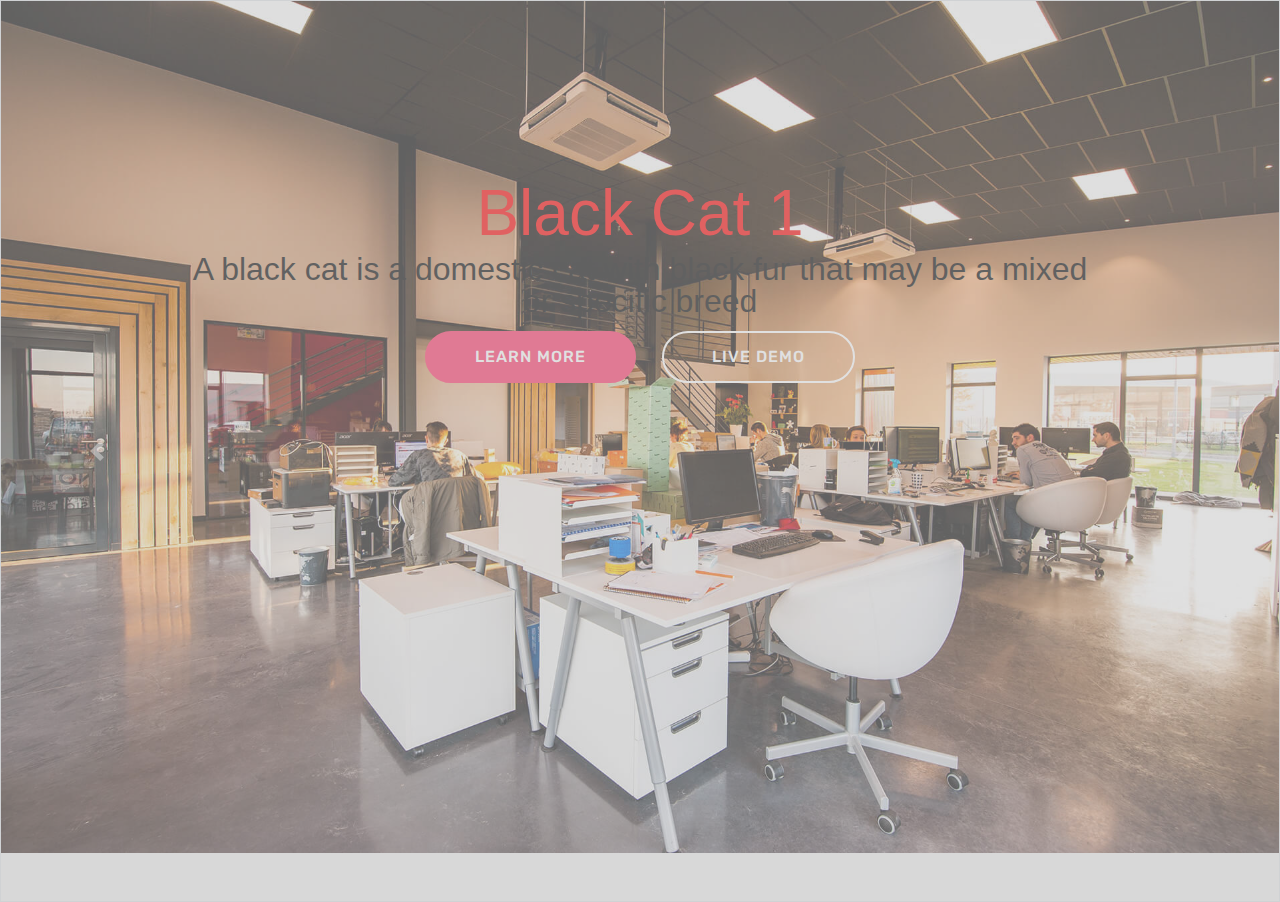
<file: index.html>
<!DOCTYPE html>
<html>
<head>
  <!-- Site made with Mobirise Website Builder v4.9.7, https://mobirise.com -->
  <meta charset="UTF-8">
  <meta http-equiv="X-UA-Compatible" content="IE=edge">
  <meta name="generator" content="Mobirise v4.9.7, mobirise.com">
  <meta name="viewport" content="width=device-width, initial-scale=1, minimum-scale=1">
  <link rel="shortcut icon" href="assets/images/logo4.png" type="image/x-icon">
  <meta name="description" content="">
  
  <title>Home</title>
  <link rel="stylesheet" href="assets/tether/tether.min.css">
  <link rel="stylesheet" href="assets/bootstrap/css/bootstrap.min.css">
  <link rel="stylesheet" href="assets/bootstrap/css/bootstrap-grid.min.css">
  <link rel="stylesheet" href="assets/bootstrap/css/bootstrap-reboot.min.css">
  <link rel="stylesheet" href="assets/theme/css/style.css">
  <link rel="stylesheet" href="assets/mobirise/css/mbr-additional.css" type="text/css">
  
  
  
</head>
<body>
  <section class="carousel slide cid-rq3uuxGra3" data-interval="false" id="counters1-0">

    
  
    <div class="mbr-overlay" style="opacity: 0.5; background-color: rgb(193, 193, 193);">
    </div>


 <div id="myCarousel" class="carousel carousel-fade slide border full-screen" data-ride="carousel">
   <div class="carousel-inner" style="height:100vh;">
      <div class="carousel-item active">
         <img class="d-block" src="assets/images/background1.jpg" alt="">
	    <!--Caption here -->
   <div class="carousel-caption d-none d-sm-block">
      <h1>Black Cat 1</h1>
      <h4>
      A black cat is a domestic cat with black fur that may be a mixed or specific breed
      </h4>
      <div class="mbr-section-btn">
	    <a class="btn btn-md btn-secondary display-4" href="#">LEARN MORE</a>
	    <a class="btn btn-md btn-white-outline display-4" href="#">LIVE DEMO</a>
      </div>
   </div>
      </div>
      <div class="carousel-item">
         <img class="d-block" src="assets/images/background2.jpg" alt="">
   <!--Caption here -->
   <div class="carousel-caption d-none d-sm-block">
      <h1>Black Cat 2</h1>
      <h4>
      A black cat is a domestic cat with black fur that may be a mixed or specific breed
      </h4>
      <div class="mbr-section-btn">
	    <a class="btn btn-md btn-secondary display-4" href="#">LEARN MORE</a>
	    <a class="btn btn-md btn-white-outline display-4" href="#">LIVE DEMO</a>
      </div>
   </div>
      </div>
      <div class="carousel-item">
         <img class="d-block" src="assets/images/background3.jpg" alt="">
   <!--Caption here -->
   <div class="carousel-caption d-none d-sm-block">
      <h1>Black Cat 3</h1>
      <h4>
      A black cat is a domestic cat with black fur that may be a mixed or specific breed
      </h4>
      <div class="mbr-section-btn">
	    <a class="btn btn-md btn-secondary display-4" href="#">LEARN MORE</a>
	    <a class="btn btn-md btn-white-outline display-4" href="#">LIVE DEMO</a>
      </div>
   </div>
      </div>
   </div>
   <!-- Controls -->
   <a class="carousel-control-prev" href="#myCarousel" role="button" data-slide="prev">
   <span class="carousel-control-prev-icon" aria-hidden="true"></span>
   <span class="sr-only">Previous</span>
   </a>
   <a class="carousel-control-next" href="#myCarousel" role="button" data-slide="next">
   <span class="carousel-control-next-icon" aria-hidden="true"></span>
   <span class="sr-only">Next</span>
   </a>
</div>
</section>


  <section class="engine"><a href="https://mobirise.info/s">free bootstrap theme</a></section><script src="assets/web/assets/jquery/jquery.min.js"></script>
  <script src="assets/popper/popper.min.js"></script>
  <script src="assets/tether/tether.min.js"></script>
  <script src="assets/bootstrap/js/bootstrap.min.js"></script>
  <script src="assets/smoothscroll/smooth-scroll.js"></script>
  <script src="assets/ytplayer/jquery.mb.ytplayer.min.js"></script>
  <script src="assets/vimeoplayer/jquery.mb.vimeo_player.js"></script>
  <script src="assets/bootstrapcarouselswipe/bootstrap-carousel-swipe.js"></script>
  <script src="assets/theme/js/script.js"></script>
  <script src="assets/slidervideo/script.js"></script>
  
  
</body>
</html>
</file>
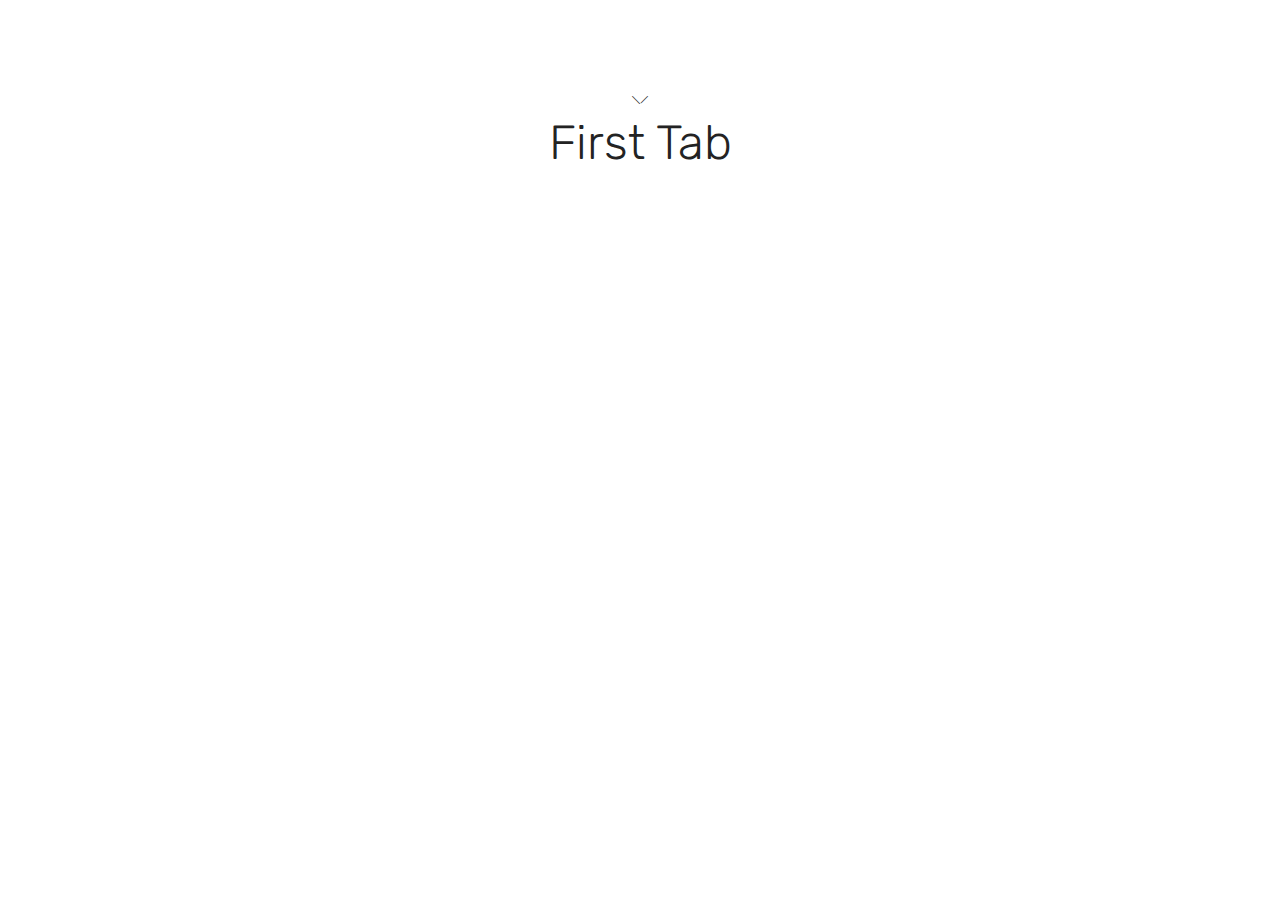
<file: page2.html>
<!DOCTYPE html>
<html>
<head>
  <!-- Site made with Mobirise Website Builder v4.9.7, https://mobirise.com -->
  <meta charset="UTF-8">
  <meta http-equiv="X-UA-Compatible" content="IE=edge">
  <meta name="generator" content="Mobirise v4.9.7, mobirise.com">
  <meta name="viewport" content="width=device-width, initial-scale=1, minimum-scale=1">
  <link rel="shortcut icon" href="assets/images/logo4.png" type="image/x-icon">
  <meta name="description" content="Web Page Generator Description">
  
  <title>test2blocks</title>
  <link rel="stylesheet" href="assets/web/assets/mobirise-icons/mobirise-icons.css">
  <link rel="stylesheet" href="assets/tether/tether.min.css">
  <link rel="stylesheet" href="assets/bootstrap/css/bootstrap.min.css">
  <link rel="stylesheet" href="assets/bootstrap/css/bootstrap-grid.min.css">
  <link rel="stylesheet" href="assets/bootstrap/css/bootstrap-reboot.min.css">
  <link rel="stylesheet" href="assets/theme/css/style.css">
  <link rel="stylesheet" href="assets/gallery/style.css">
  <link rel="stylesheet" href="assets/mobirise/css/mbr-additional.css" type="text/css">
  
  
  
</head>
<body>
  <section class="mbr-gallery mbr-slider-carousel cid-rrsgejxMMB" id="gallery4-o">
   
   <div id="tab1" class="section-head text-center space30">
      <span id="arrow1" class="sign mbr-iconfont mbri-arrow-down"></span>
      <h2 class="mbr-section-title pb-5 mbr-fonts-style display-2" style="cursor:pointer;">First Tab</h2>
   </div>
   <div id="item1" style="display: none;" class="container">
      <div><!-- Gallery --><div class="gallery-row"><div class="mbr-gallery-layout-default"><div><div class="row-first row justify-content-center m-0"><div class="mbr-gallery-item col-lg-4 col-md-4 col-sm-12 p-2" data-video-url="false"><div href="#lb-gallery4-o" data-slide-to="0" data-toggle="modal"><img src="assets/images/background1.jpg" alt="" title=""><span class="icon-focus"></span><span class="mbr-gallery-title mbr-fonts-style display-7">Type caption here</span></div></div><div class="mbr-gallery-item col-lg-4 col-md-4 col-sm-12 p-2" data-video-url="false"><div href="#lb-gallery4-o" data-slide-to="1" data-toggle="modal"><img src="assets/images/background2.jpg" alt="" title=""><span class="icon-focus"></span><span class="mbr-gallery-title mbr-fonts-style display-7">Type caption here</span></div></div><div class="mbr-gallery-item col-lg-4 col-md-4 col-sm-12 p-2" data-video-url="false"><div href="#lb-gallery4-o" data-slide-to="2" data-toggle="modal"><img src="assets/images/mbr-1920x1280-800x533.jpg" alt="" title=""><span class="icon-focus"></span><span class="mbr-gallery-title mbr-fonts-style display-7">Type caption here</span></div></div></div><div class="row-second row justify-content-center m-0"><div class="mbr-gallery-item col-lg-3 col-md-6 col-sm-12 p-2" data-video-url="false"><div href="#lb-gallery4-o" data-slide-to="3" data-toggle="modal"><img src="assets/images/background4.jpg" alt="" title=""><span class="icon-focus"></span><span class="mbr-gallery-title mbr-fonts-style display-7">Type caption here</span></div></div><div class="mbr-gallery-item col-lg-3 col-md-6 col-sm-12 p-2" data-video-url="false"><div href="#lb-gallery4-o" data-slide-to="4" data-toggle="modal"><img src="assets/images/background5.jpg" alt="" title=""><span class="icon-focus"></span><span class="mbr-gallery-title mbr-fonts-style display-7">Type caption here</span></div></div><div class="mbr-gallery-item col-lg-3 col-md-6 col-sm-12 p-2" data-video-url="false"><div href="#lb-gallery4-o" data-slide-to="5" data-toggle="modal"><img src="assets/images/background6.jpg" alt="" title=""><span class="icon-focus"></span><span class="mbr-gallery-title mbr-fonts-style display-7">Type caption here</span></div></div><div class="mbr-gallery-item col-lg-3 col-md-6 col-sm-12 p-2" data-video-url="false"><div href="#lb-gallery4-o" data-slide-to="6" data-toggle="modal"><img src="assets/images/background7.jpg" alt="" title=""><span class="icon-focus"></span><span class="mbr-gallery-title mbr-fonts-style display-7">Type caption here</span></div></div></div></div><div class="clearfix"></div></div></div><!-- Lightbox --><div data-app-prevent-settings="" class="mbr-slider modal fade carousel slide" tabindex="-1" data-keyboard="true" data-interval="false" id="lb-gallery4-o"><div class="modal-dialog"><div class="modal-content"><div class="modal-body"><div class="carousel-inner"><div class="carousel-item active"><img src="assets/images/background1.jpg" alt="" title=""></div><div class="carousel-item"><img src="assets/images/background2.jpg" alt="" title=""></div><div class="carousel-item"><img src="assets/images/mbr-1920x1280.jpg" alt="" title=""></div><div class="carousel-item"><img src="assets/images/background4.jpg" alt="" title=""></div><div class="carousel-item"><img src="assets/images/background5.jpg" alt="" title=""></div><div class="carousel-item"><img src="assets/images/background6.jpg" alt="" title=""></div><div class="carousel-item"><img src="assets/images/background7.jpg" alt="" title=""></div><div class="carousel-item"><img src="assets/images/background8.jpg" alt="" title=""></div></div><a class="carousel-control carousel-control-prev" role="button" data-slide="prev" href="#lb-gallery4-o"><span class="mbri-left mbr-iconfont" aria-hidden="true"></span><span class="sr-only">Previous</span></a><a class="carousel-control carousel-control-next" role="button" data-slide="next" href="#lb-gallery4-o"><span class="mbri-right mbr-iconfont" aria-hidden="true"></span><span class="sr-only">Next</span></a><a class="close" href="#" role="button" data-dismiss="modal"><span class="sr-only">Close</span></a></div></div></div></div></div>
   </div>
</section>


  <section class="engine"><a href="https://mobirise.info/n">simple web templates</a></section><script src="assets/web/assets/jquery/jquery.min.js"></script>
  <script src="assets/popper/popper.min.js"></script>
  <script src="assets/tether/tether.min.js"></script>
  <script src="assets/bootstrap/js/bootstrap.min.js"></script>
  <script src="assets/smoothscroll/smooth-scroll.js"></script>
  <script src="assets/bootstrapcarouselswipe/bootstrap-carousel-swipe.js"></script>
  <script src="assets/vimeoplayer/jquery.mb.vimeo_player.js"></script>
  <script src="assets/masonry/masonry.pkgd.min.js"></script>
  <script src="assets/imagesloaded/imagesloaded.pkgd.min.js"></script>
  <script src="assets/theme/js/script.js"></script>
  <script src="assets/gallery/player.min.js"></script>
  <script src="assets/gallery/script.js"></script>
  <script src="assets/slidervideo/script.js"></script>
  
  <script>
$( "#tab1" ).click(function() {
    $( "#item1" ).toggle();
    $( "#arrow1" ).toggle();
});
</script>
</body>
</html>
</file>
<file: assets/theme/css/style.css>
/*!
 * Mobirise v4 theme (https://mobirise.com/)
 * Copyright 2017 Mobirise
 */
section {
  background-color: #eeeeee; }

section,
.container,
.container-fluid {
  position: relative;
  word-wrap: break-word; }

a.mbr-iconfont:hover {
  text-decoration: none; }

.article .lead p, .article .lead ul, .article .lead ol, .article .lead pre, .article .lead blockquote {
  margin-bottom: 0; }

a {
  font-style: normal;
  font-weight: 400;
  cursor: pointer; }
  a, a:hover {
    text-decoration: none; }

figure {
  margin-bottom: 0; }

body {
  color: #232323; }

h1, h2, h3, h4, h5, h6,
.h1, .h2, .h3, .h4, .h5, .h6,
.display-1, .display-2, .display-3, .display-4 {
  line-height: 1;
  word-break: break-word;
  word-wrap: break-word; }

b, strong {
  font-weight: bold; }

blockquote {
  padding: 10px 0 10px 20px;
  position: relative;
  border-left: 2px solid;
  border-color: #ff3366; }

input:-webkit-autofill, input:-webkit-autofill:hover, input:-webkit-autofill:focus, input:-webkit-autofill:active {
  transition-delay: 9999s;
  transition-property: background-color, color; }

textarea[type="hidden"] {
  display: none; }

body {
  position: relative; }

section {
  background-position: 50% 50%;
  background-repeat: no-repeat;
  background-size: cover; }
  section .mbr-background-video,
  section .mbr-background-video-preview {
    position: absolute;
    bottom: 0;
    left: 0;
    right: 0;
    top: 0; }

.hidden {
  visibility: hidden; }

.mbr-z-index20 {
  z-index: 20; }

/*! Base colors */
.mbr-white {
  color: #ffffff; }

.mbr-black {
  color: #000000; }

.mbr-bg-white {
  background-color: #ffffff; }

.mbr-bg-black {
  background-color: #000000; }

/*! Text-aligns */
.align-left {
  text-align: left; }

.align-center {
  text-align: center; }

.align-right {
  text-align: right; }

@media (max-width: 767px) {
  .align-left, .align-center, .align-right, .mbr-section-btn, .mbr-section-title {
    text-align: center; } }
/*! Font-weight  */
.mbr-light {
  font-weight: 300; }

.mbr-regular {
  font-weight: 400; }

.mbr-semibold {
  font-weight: 500; }

.mbr-bold {
  font-weight: 700; }

/*! Media  */
.media-size-item {
  -webkit-flex: 1 1 auto;
  -moz-flex: 1 1 auto;
  -ms-flex: 1 1 auto;
  -o-flex: 1 1 auto;
  flex: 1 1 auto; }

.media-content {
  -webkit-flex-basis: 100%;
  flex-basis: 100%; }

.media-container-row {
  display: -ms-flexbox;
  display: -webkit-flex;
  display: flex;
  -webkit-flex-direction: row;
  -ms-flex-direction: row;
  flex-direction: row;
  -webkit-flex-wrap: wrap;
  -ms-flex-wrap: wrap;
  flex-wrap: wrap;
  -webkit-justify-content: center;
  -ms-flex-pack: center;
  justify-content: center;
  -webkit-align-content: center;
  -ms-flex-line-pack: center;
  align-content: center;
  -webkit-align-items: start;
  -ms-flex-align: start;
  align-items: start; }
  .media-container-row .media-size-item {
    width: 400px; }

.media-container-column {
  display: -ms-flexbox;
  display: -webkit-flex;
  display: flex;
  -webkit-flex-direction: column;
  -ms-flex-direction: column;
  flex-direction: column;
  -webkit-flex-wrap: wrap;
  -ms-flex-wrap: wrap;
  flex-wrap: wrap;
  -webkit-justify-content: center;
  -ms-flex-pack: center;
  justify-content: center;
  -webkit-align-content: center;
  -ms-flex-line-pack: center;
  align-content: center;
  -webkit-align-items: stretch;
  -ms-flex-align: stretch;
  align-items: stretch; }
  .media-container-column > * {
    width: 100%; }

@media (min-width: 992px) {
  .media-container-row {
    -webkit-flex-wrap: nowrap;
    -ms-flex-wrap: nowrap;
    flex-wrap: nowrap; } }
figure {
  overflow: hidden; }

figure[mbr-media-size] {
  transition: width 0.1s; }

.mbr-figure img, .mbr-figure iframe {
  display: block;
  width: 100%; }

.card {
  background-color: transparent;
  border: none; }

.card-img {
  text-align: center;
  flex-shrink: 0;
  -webkit-flex-shrink: 0; }

.media {
  max-width: 100%;
  margin: 0 auto; }

.mbr-figure {
  -ms-flex-item-align: center;
  -ms-grid-row-align: center;
  -webkit-align-self: center;
  align-self: center; }

.media-container > div {
  max-width: 100%; }

.mbr-figure img, .card-img img {
  width: 100%; }

@media (max-width: 991px) {
  .media-size-item {
    width: auto !important; }

  .media {
    width: auto; }

  .mbr-figure {
    width: 100% !important; } }
/*! Buttons */
.mbr-section-btn {
  margin-left: -.25rem;
  margin-right: -.25rem;
  font-size: 0; }

nav .mbr-section-btn {
  margin-left: 0rem;
  margin-right: 0rem; }

/*! Btn icon margin */
.btn .mbr-iconfont, .btn.btn-sm .mbr-iconfont {
  cursor: pointer;
  margin-right: 0.5rem; }

.btn.btn-md .mbr-iconfont, .btn.btn-md .mbr-iconfont {
  margin-right: 0.8rem; }

.mbr-regular {
  font-weight: 400; }

.mbr-semibold {
  font-weight: 500; }

.mbr-bold {
  font-weight: 700; }

[type="submit"] {
  -webkit-appearance: none; }

/*! Full-screen */
.mbr-fullscreen .mbr-overlay {
  min-height: 100vh; }

.mbr-fullscreen {
  display: flex;
  display: -webkit-flex;
  display: -moz-flex;
  display: -ms-flex;
  display: -o-flex;
  align-items: center;
  -webkit-align-items: center;
  min-height: 100vh;
  padding-top: 3rem;
  padding-bottom: 3rem; }

/*! Map */
.map {
  height: 25rem;
  position: relative; }
  .map iframe {
    width: 100%;
    height: 100%; }

/* Form */
.form-asterisk {
  font-family: initial;
  position: absolute;
  top: -2px;
  font-weight: normal; }

/*! Scroll to top arrow */
.mbr-arrow-up {
  bottom: 25px;
  right: 90px;
  position: fixed;
  text-align: right;
  z-index: 5000;
  color: #ffffff;
  font-size: 32px;
  transform: rotate(180deg);
  -webkit-transform: rotate(180deg); }

.mbr-arrow-up a {
  background: rgba(0, 0, 0, 0.2);
  border-radius: 3px;
  color: #fff;
  display: inline-block;
  height: 60px;
  width: 60px;
  outline-style: none !important;
  position: relative;
  text-decoration: none;
  transition: all .3s ease-in-out;
  cursor: pointer;
  text-align: center; }
  .mbr-arrow-up a:hover {
    background-color: rgba(0, 0, 0, 0.4); }
  .mbr-arrow-up a i {
    line-height: 60px; }

.mbr-arrow-up-icon {
  display: block;
  color: #fff; }

.mbr-arrow-up-icon::before {
  content: "\203a";
  display: inline-block;
  font-family: serif;
  font-size: 32px;
  line-height: 1;
  font-style: normal;
  position: relative;
  top: 6px;
  left: -4px;
  -webkit-transform: rotate(-90deg);
  transform: rotate(-90deg); }

/*! Arrow Down */
.mbr-arrow {
  position: absolute;
  bottom: 45px;
  left: 50%;
  width: 60px;
  height: 60px;
  cursor: pointer;
  background-color: rgba(80, 80, 80, 0.5);
  border-radius: 50%;
  -webkit-transform: translateX(-50%);
  transform: translateX(-50%); }
  .mbr-arrow > a {
    display: inline-block;
    text-decoration: none;
    outline-style: none;
    -webkit-animation: arrowdown 1.7s ease-in-out infinite;
    animation: arrowdown 1.7s ease-in-out infinite; }
    .mbr-arrow > a > i {
      position: absolute;
      top: -2px;
      left: 15px;
      font-size: 2rem; }

@keyframes arrowdown {
  0% {
    transform: translateY(0px);
    -webkit-transform: translateY(0px); }
  50% {
    transform: translateY(-5px);
    -webkit-transform: translateY(-5px); }
  100% {
    transform: translateY(0px);
    -webkit-transform: translateY(0px); } }
@-webkit-keyframes arrowdown {
  0% {
    transform: translateY(0px);
    -webkit-transform: translateY(0px); }
  50% {
    transform: translateY(-5px);
    -webkit-transform: translateY(-5px); }
  100% {
    transform: translateY(0px);
    -webkit-transform: translateY(0px); } }
@media (max-width: 500px) {
  .mbr-arrow-up {
    left: 50%;
    right: auto;
    transform: translateX(-50%) rotate(180deg);
    -webkit-transform: translateX(-50%) rotate(180deg); } }
/*Gradients animation*/
@keyframes gradient-animation {
  from {
    background-position: 0% 100%;
    animation-timing-function: ease-in-out; }
  to {
    background-position: 100% 0%;
    animation-timing-function: ease-in-out; } }
@-webkit-keyframes gradient-animation {
  from {
    background-position: 0% 100%;
    animation-timing-function: ease-in-out; }
  to {
    background-position: 100% 0%;
    animation-timing-function: ease-in-out; } }
.bg-gradient {
  background-size: 200% 200%;
  animation: gradient-animation 5s infinite alternate;
  -webkit-animation: gradient-animation 5s infinite alternate; }

.menu .navbar-brand {
  display: -webkit-flex; }
  .menu .navbar-brand span {
    display: flex;
    display: -webkit-flex; }
  .menu .navbar-brand .navbar-caption-wrap {
    display: -webkit-flex; }
  .menu .navbar-brand .navbar-logo img {
    display: -webkit-flex; }
@media (min-width: 768px) and (max-width: 991px) {
  .menu .navbar-toggleable-sm .navbar-nav {
    display: -webkit-box;
    display: -webkit-flex;
    display: -ms-flexbox; } }
@media (min-width: 992px) {
  .menu .navbar-nav.nav-dropdown {
    display: -webkit-flex; }
  .menu .navbar-toggleable-sm .navbar-collapse {
    display: -webkit-flex !important; } }
@media (max-width: 767px) {
  .menu .navbar-collapse {
    max-height: 80vh; }
  .menu .dropdown-menu {
    max-height: 60vh; } }

.navbar {
  display: -webkit-flex;
  -webkit-flex-wrap: wrap;
  -webkit-align-items: center;
  -webkit-justify-content: space-between; }

.navbar-collapse {
  -webkit-flex-basis: 100%;
  -webkit-flex-grow: 1;
  -webkit-align-items: center;
  max-height: 93.5vh; }
  .navbar-collapse.show {
    overflow: auto; }

.nav-dropdown .link {
  padding: .667em 1.667em !important;
  margin: 0 !important; }

.nav {
  display: -webkit-flex;
  -webkit-flex-wrap: wrap; }

.row {
  display: -webkit-flex;
  -webkit-flex-wrap: wrap; }

.justify-content-center {
  -webkit-justify-content: center; }

.form-inline {
  display: -webkit-flex;
  -webkit-flex-flow: row wrap;
  -webkit-align-items: center; }

.card-wrapper {
  -webkit-flex: 1; }

.carousel-control {
  z-index: 10;
  display: -webkit-flex;
  -webkit-align-items: center;
  -webkit-justify-content: center; }

.carousel-controls {
  display: -webkit-flex; }

.media {
  display: -webkit-flex; }

.jq-selectbox__select {
  padding: 1.07em .5em;
  position: absolute;
  top: 0;
  left: 0;
  width: 100%; }

.jq-selectbox__dropdown {
  position: absolute;
  top: 100% !important;
  left: 0 !important;
  width: 100% !important; }

.jq-selectbox__trigger-arrow {
  transform: translateY(-50%); }

.jq-selectbox li {
  padding: 1.07em .5em; }

/*# sourceMappingURL=style.css.map */
.engine {
	position: absolute;
	text-indent: -2400px;
	text-align: center;
	padding: 0;
	top: 0;
	left: -2400px;
}
</file>
<file: assets/mobirise/css/mbr-additional.css>
@import url(https://fonts.googleapis.com/css?family=Rubik:300,300i,400,400i,500,500i,700,700i,900,900i);





body {
  font-style: normal;
  line-height: 1.5;
}
.mbr-section-title {
  font-style: normal;
  line-height: 1.2;
}
.mbr-section-subtitle {
  line-height: 1.3;
}
.mbr-text {
  font-style: normal;
  line-height: 1.6;
}
.display-1 {
  font-family: 'Rubik', sans-serif;
  font-size: 6rem;
}
.display-1 > .mbr-iconfont {
  font-size: 9.6rem;
}
.display-2 {
  font-family: 'Rubik', sans-serif;
  font-size: 3rem;
}
.display-2 > .mbr-iconfont {
  font-size: 4.8rem;
}
.display-4 {
  font-family: 'Rubik', sans-serif;
  font-size: 1rem;
}
.display-4 > .mbr-iconfont {
  font-size: 1.6rem;
}
.display-5 {
  font-family: 'Rubik', sans-serif;
  font-size: 1.5rem;
}
.display-5 > .mbr-iconfont {
  font-size: 2.4rem;
}
.display-7 {
  font-family: 'Rubik', sans-serif;
  font-size: 1rem;
}
.display-7 > .mbr-iconfont {
  font-size: 1.6rem;
}
/* ---- Fluid typography for mobile devices ---- */
/* 1.4 - font scale ratio ( bootstrap == 1.42857 ) */
/* 100vw - current viewport width */
/* (48 - 20)  48 == 48rem == 768px, 20 == 20rem == 320px(minimal supported viewport) */
/* 0.65 - min scale variable, may vary */
@media (max-width: 768px) {
  .display-1 {
    font-size: 4.8rem;
    font-size: calc( 2.75rem + (6 - 2.75) * ((100vw - 20rem) / (48 - 20)));
    line-height: calc( 1.4 * (2.75rem + (6 - 2.75) * ((100vw - 20rem) / (48 - 20))));
  }
  .display-2 {
    font-size: 2.4rem;
    font-size: calc( 1.7rem + (3 - 1.7) * ((100vw - 20rem) / (48 - 20)));
    line-height: calc( 1.4 * (1.7rem + (3 - 1.7) * ((100vw - 20rem) / (48 - 20))));
  }
  .display-4 {
    font-size: 0.8rem;
    font-size: calc( 1rem + (1 - 1) * ((100vw - 20rem) / (48 - 20)));
    line-height: calc( 1.4 * (1rem + (1 - 1) * ((100vw - 20rem) / (48 - 20))));
  }
  .display-5 {
    font-size: 1.2rem;
    font-size: calc( 1.175rem + (1.5 - 1.175) * ((100vw - 20rem) / (48 - 20)));
    line-height: calc( 1.4 * (1.175rem + (1.5 - 1.175) * ((100vw - 20rem) / (48 - 20))));
  }
}
/* Buttons */
.btn {
  font-weight: 500;
  border-width: 2px;
  font-style: normal;
  letter-spacing: 1px;
  margin: .4rem .8rem;
  white-space: normal;
  -webkit-transition: all 0.3s ease-in-out;
  -moz-transition: all 0.3s ease-in-out;
  transition: all 0.3s ease-in-out;
  display: inline-flex;
  align-items: center;
  justify-content: center;
  word-break: break-word;
  -webkit-align-items: center;
  -webkit-justify-content: center;
  display: -webkit-inline-flex;
  padding: 1rem 3rem;
  border-radius: 3px;
}
.btn-sm {
  font-weight: 500;
  letter-spacing: 1px;
  -webkit-transition: all 0.3s ease-in-out;
  -moz-transition: all 0.3s ease-in-out;
  transition: all 0.3s ease-in-out;
  padding: 0.6rem 1.5rem;
  border-radius: 3px;
}
.btn-md {
  font-weight: 500;
  letter-spacing: 1px;
  margin: .4rem .8rem !important;
  -webkit-transition: all 0.3s ease-in-out;
  -moz-transition: all 0.3s ease-in-out;
  transition: all 0.3s ease-in-out;
  padding: 1rem 3rem;
  border-radius: 3px;
}
.btn-lg {
  font-weight: 500;
  letter-spacing: 1px;
  margin: .4rem .8rem !important;
  -webkit-transition: all 0.3s ease-in-out;
  -moz-transition: all 0.3s ease-in-out;
  transition: all 0.3s ease-in-out;
  padding: 1.2rem 3.2rem;
  border-radius: 3px;
}
.bg-primary {
  background-color: #149dcc !important;
}
.bg-success {
  background-color: #f7ed4a !important;
}
.bg-info {
  background-color: #82786e !important;
}
.bg-warning {
  background-color: #879a9f !important;
}
.bg-danger {
  background-color: #b1a374 !important;
}
.btn-primary,
.btn-primary:active {
  background-color: #149dcc !important;
  border-color: #149dcc !important;
  color: #ffffff !important;
}
.btn-primary:hover,
.btn-primary:focus,
.btn-primary.focus,
.btn-primary.active {
  color: #ffffff !important;
  background-color: #0d6786 !important;
  border-color: #0d6786 !important;
}
.btn-primary.disabled,
.btn-primary:disabled {
  color: #ffffff !important;
  background-color: #0d6786 !important;
  border-color: #0d6786 !important;
}
.btn-secondary,
.btn-secondary:active {
  background-color: #ff3366 !important;
  border-color: #ff3366 !important;
  color: #ffffff !important;
}
.btn-secondary:hover,
.btn-secondary:focus,
.btn-secondary.focus,
.btn-secondary.active {
  color: #ffffff !important;
  background-color: #e50039 !important;
  border-color: #e50039 !important;
}
.btn-secondary.disabled,
.btn-secondary:disabled {
  color: #ffffff !important;
  background-color: #e50039 !important;
  border-color: #e50039 !important;
}
.btn-info,
.btn-info:active {
  background-color: #82786e !important;
  border-color: #82786e !important;
  color: #ffffff !important;
}
.btn-info:hover,
.btn-info:focus,
.btn-info.focus,
.btn-info.active {
  color: #ffffff !important;
  background-color: #59524b !important;
  border-color: #59524b !important;
}
.btn-info.disabled,
.btn-info:disabled {
  color: #ffffff !important;
  background-color: #59524b !important;
  border-color: #59524b !important;
}
.btn-success,
.btn-success:active {
  background-color: #f7ed4a !important;
  border-color: #f7ed4a !important;
  color: #3f3c03 !important;
}
.btn-success:hover,
.btn-success:focus,
.btn-success.focus,
.btn-success.active {
  color: #3f3c03 !important;
  background-color: #eadd0a !important;
  border-color: #eadd0a !important;
}
.btn-success.disabled,
.btn-success:disabled {
  color: #3f3c03 !important;
  background-color: #eadd0a !important;
  border-color: #eadd0a !important;
}
.btn-warning,
.btn-warning:active {
  background-color: #879a9f !important;
  border-color: #879a9f !important;
  color: #ffffff !important;
}
.btn-warning:hover,
.btn-warning:focus,
.btn-warning.focus,
.btn-warning.active {
  color: #ffffff !important;
  background-color: #617479 !important;
  border-color: #617479 !important;
}
.btn-warning.disabled,
.btn-warning:disabled {
  color: #ffffff !important;
  background-color: #617479 !important;
  border-color: #617479 !important;
}
.btn-danger,
.btn-danger:active {
  background-color: #b1a374 !important;
  border-color: #b1a374 !important;
  color: #ffffff !important;
}
.btn-danger:hover,
.btn-danger:focus,
.btn-danger.focus,
.btn-danger.active {
  color: #ffffff !important;
  background-color: #8b7d4e !important;
  border-color: #8b7d4e !important;
}
.btn-danger.disabled,
.btn-danger:disabled {
  color: #ffffff !important;
  background-color: #8b7d4e !important;
  border-color: #8b7d4e !important;
}
.btn-white {
  color: #333333 !important;
}
.btn-white,
.btn-white:active {
  background-color: #ffffff !important;
  border-color: #ffffff !important;
  color: #808080 !important;
}
.btn-white:hover,
.btn-white:focus,
.btn-white.focus,
.btn-white.active {
  color: #808080 !important;
  background-color: #d9d9d9 !important;
  border-color: #d9d9d9 !important;
}
.btn-white.disabled,
.btn-white:disabled {
  color: #808080 !important;
  background-color: #d9d9d9 !important;
  border-color: #d9d9d9 !important;
}
.btn-black,
.btn-black:active {
  background-color: #333333 !important;
  border-color: #333333 !important;
  color: #ffffff !important;
}
.btn-black:hover,
.btn-black:focus,
.btn-black.focus,
.btn-black.active {
  color: #ffffff !important;
  background-color: #0d0d0d !important;
  border-color: #0d0d0d !important;
}
.btn-black.disabled,
.btn-black:disabled {
  color: #ffffff !important;
  background-color: #0d0d0d !important;
  border-color: #0d0d0d !important;
}
.btn-primary-outline,
.btn-primary-outline:active {
  background: none;
  border-color: #0b566f;
  color: #0b566f;
}
.btn-primary-outline:hover,
.btn-primary-outline:focus,
.btn-primary-outline.focus,
.btn-primary-outline.active {
  color: #ffffff;
  background-color: #149dcc;
  border-color: #149dcc;
}
.btn-primary-outline.disabled,
.btn-primary-outline:disabled {
  color: #ffffff !important;
  background-color: #149dcc !important;
  border-color: #149dcc !important;
}
.btn-secondary-outline,
.btn-secondary-outline:active {
  background: none;
  border-color: #cc0033;
  color: #cc0033;
}
.btn-secondary-outline:hover,
.btn-secondary-outline:focus,
.btn-secondary-outline.focus,
.btn-secondary-outline.active {
  color: #ffffff;
  background-color: #ff3366;
  border-color: #ff3366;
}
.btn-secondary-outline.disabled,
.btn-secondary-outline:disabled {
  color: #ffffff !important;
  background-color: #ff3366 !important;
  border-color: #ff3366 !important;
}
.btn-info-outline,
.btn-info-outline:active {
  background: none;
  border-color: #4b453f;
  color: #4b453f;
}
.btn-info-outline:hover,
.btn-info-outline:focus,
.btn-info-outline.focus,
.btn-info-outline.active {
  color: #ffffff;
  background-color: #82786e;
  border-color: #82786e;
}
.btn-info-outline.disabled,
.btn-info-outline:disabled {
  color: #ffffff !important;
  background-color: #82786e !important;
  border-color: #82786e !important;
}
.btn-success-outline,
.btn-success-outline:active {
  background: none;
  border-color: #d2c609;
  color: #d2c609;
}
.btn-success-outline:hover,
.btn-success-outline:focus,
.btn-success-outline.focus,
.btn-success-outline.active {
  color: #3f3c03;
  background-color: #f7ed4a;
  border-color: #f7ed4a;
}
.btn-success-outline.disabled,
.btn-success-outline:disabled {
  color: #3f3c03 !important;
  background-color: #f7ed4a !important;
  border-color: #f7ed4a !important;
}
.btn-warning-outline,
.btn-warning-outline:active {
  background: none;
  border-color: #55666b;
  color: #55666b;
}
.btn-warning-outline:hover,
.btn-warning-outline:focus,
.btn-warning-outline.focus,
.btn-warning-outline.active {
  color: #ffffff;
  background-color: #879a9f;
  border-color: #879a9f;
}
.btn-warning-outline.disabled,
.btn-warning-outline:disabled {
  color: #ffffff !important;
  background-color: #879a9f !important;
  border-color: #879a9f !important;
}
.btn-danger-outline,
.btn-danger-outline:active {
  background: none;
  border-color: #7a6e45;
  color: #7a6e45;
}
.btn-danger-outline:hover,
.btn-danger-outline:focus,
.btn-danger-outline.focus,
.btn-danger-outline.active {
  color: #ffffff;
  background-color: #b1a374;
  border-color: #b1a374;
}
.btn-danger-outline.disabled,
.btn-danger-outline:disabled {
  color: #ffffff !important;
  background-color: #b1a374 !important;
  border-color: #b1a374 !important;
}
.btn-black-outline,
.btn-black-outline:active {
  background: none;
  border-color: #000000;
  color: #000000;
}
.btn-black-outline:hover,
.btn-black-outline:focus,
.btn-black-outline.focus,
.btn-black-outline.active {
  color: #ffffff;
  background-color: #333333;
  border-color: #333333;
}
.btn-black-outline.disabled,
.btn-black-outline:disabled {
  color: #ffffff !important;
  background-color: #333333 !important;
  border-color: #333333 !important;
}
.btn-white-outline,
.btn-white-outline:active,
.btn-white-outline.active {
  background: none;
  border-color: #ffffff;
  color: #ffffff;
}
.btn-white-outline:hover,
.btn-white-outline:focus,
.btn-white-outline.focus {
  color: #333333;
  background-color: #ffffff;
  border-color: #ffffff;
}
.text-primary {
  color: #149dcc !important;
}
.text-secondary {
  color: #ff3366 !important;
}
.text-success {
  color: #f7ed4a !important;
}
.text-info {
  color: #82786e !important;
}
.text-warning {
  color: #879a9f !important;
}
.text-danger {
  color: #b1a374 !important;
}
.text-white {
  color: #ffffff !important;
}
.text-black {
  color: #000000 !important;
}
a.text-primary:hover,
a.text-primary:focus {
  color: #0b566f !important;
}
a.text-secondary:hover,
a.text-secondary:focus {
  color: #cc0033 !important;
}
a.text-success:hover,
a.text-success:focus {
  color: #d2c609 !important;
}
a.text-info:hover,
a.text-info:focus {
  color: #4b453f !important;
}
a.text-warning:hover,
a.text-warning:focus {
  color: #55666b !important;
}
a.text-danger:hover,
a.text-danger:focus {
  color: #7a6e45 !important;
}
a.text-white:hover,
a.text-white:focus {
  color: #b3b3b3 !important;
}
a.text-black:hover,
a.text-black:focus {
  color: #4d4d4d !important;
}
.alert-success {
  background-color: #70c770;
}
.alert-info {
  background-color: #82786e;
}
.alert-warning {
  background-color: #879a9f;
}
.alert-danger {
  background-color: #b1a374;
}
.mbr-section-btn a.btn:not(.btn-form) {
  border-radius: 100px;
}
.mbr-section-btn a.btn:not(.btn-form):hover,
.mbr-section-btn a.btn:not(.btn-form):focus {
  box-shadow: none !important;
}
.mbr-section-btn a.btn:not(.btn-form):hover,
.mbr-section-btn a.btn:not(.btn-form):focus {
  box-shadow: 0 10px 40px 0 rgba(0, 0, 0, 0.2) !important;
  -webkit-box-shadow: 0 10px 40px 0 rgba(0, 0, 0, 0.2) !important;
}
.mbr-gallery-filter li a {
  border-radius: 100px !important;
}
.mbr-gallery-filter li.active .btn {
  background-color: #149dcc;
  border-color: #149dcc;
  color: #ffffff;
}
.mbr-gallery-filter li.active .btn:focus {
  box-shadow: none;
}
.nav-tabs .nav-link {
  border-radius: 100px !important;
}
.btn-form {
  border-radius: 0;
}
.btn-form:hover {
  cursor: pointer;
}
a,
a:hover {
  color: #149dcc;
}
.mbr-plan-header.bg-primary .mbr-plan-subtitle,
.mbr-plan-header.bg-primary .mbr-plan-price-desc {
  color: #b4e6f8;
}
.mbr-plan-header.bg-success .mbr-plan-subtitle,
.mbr-plan-header.bg-success .mbr-plan-price-desc {
  color: #ffffff;
}
.mbr-plan-header.bg-info .mbr-plan-subtitle,
.mbr-plan-header.bg-info .mbr-plan-price-desc {
  color: #beb8b2;
}
.mbr-plan-header.bg-warning .mbr-plan-subtitle,
.mbr-plan-header.bg-warning .mbr-plan-price-desc {
  color: #ced6d8;
}
.mbr-plan-header.bg-danger .mbr-plan-subtitle,
.mbr-plan-header.bg-danger .mbr-plan-price-desc {
  color: #dfd9c6;
}
/* Scroll to top button*/
.scrollToTop_wraper {
  display: none;
}
#scrollToTop a i:before {
  content: '';
  position: absolute;
  height: 40%;
  top: 25%;
  background: #fff;
  width: 2px;
  left: calc(50% - 1px);
}
#scrollToTop a i:after {
  content: '';
  position: absolute;
  display: block;
  border-top: 2px solid #fff;
  border-right: 2px solid #fff;
  width: 40%;
  height: 40%;
  left: 30%;
  bottom: 30%;
  transform: rotate(135deg);
  -webkit-transform: rotate(135deg);
}
/* Others*/
.note-check a[data-value=Rubik] {
  font-style: normal;
}
.mbr-arrow a {
  color: #ffffff;
}
@media (max-width: 767px) {
  .mbr-arrow {
    display: none;
  }
}
.form-control-label {
  position: relative;
  cursor: pointer;
  margin-bottom: .357em;
  padding: 0;
}
.alert {
  color: #ffffff;
  border-radius: 0;
  border: 0;
  font-size: .875rem;
  line-height: 1.5;
  margin-bottom: 1.875rem;
  padding: 1.25rem;
  position: relative;
}
.alert.alert-form::after {
  background-color: inherit;
  bottom: -7px;
  content: "";
  display: block;
  height: 14px;
  left: 50%;
  margin-left: -7px;
  position: absolute;
  transform: rotate(45deg);
  width: 14px;
  -webkit-transform: rotate(45deg);
}
.form-control {
  background-color: #f5f5f5;
  box-shadow: none;
  color: #565656;
  font-family: 'Rubik', sans-serif;
  font-size: 1rem;
  line-height: 1.43;
  min-height: 3.5em;
  padding: 1.07em .5em;
}
.form-control > .mbr-iconfont {
  font-size: 1.6rem;
}
.form-control,
.form-control:focus {
  border: 1px solid #e8e8e8;
}
.form-active .form-control:invalid {
  border-color: red;
}
.mbr-overlay {
  background-color: #000;
  bottom: 0;
  left: 0;
  opacity: .5;
  position: absolute;
  right: 0;
  top: 0;
  z-index: 0;
  pointer-events: none;
}
blockquote {
  font-style: italic;
  padding: 10px 0 10px 20px;
  font-size: 1.09rem;
  position: relative;
  border-color: #149dcc;
  border-width: 3px;
}
ul,
ol,
pre,
blockquote {
  margin-bottom: 2.3125rem;
}
pre {
  background: #f4f4f4;
  padding: 10px 24px;
  white-space: pre-wrap;
}
.inactive {
  -webkit-user-select: none;
  -moz-user-select: none;
  -ms-user-select: none;
  user-select: none;
  pointer-events: none;
  -webkit-user-drag: none;
  user-drag: none;
}
.mbr-section__comments .row {
  justify-content: center;
  -webkit-justify-content: center;
}
/* Forms */
.mbr-form .btn {
  margin: .4rem 0;
}
.mbr-form .input-group-btn a.btn {
  border-radius: 100px !important;
}
.mbr-form .input-group-btn a.btn:hover {
  box-shadow: 0 10px 40px 0 rgba(0, 0, 0, 0.2);
}
.mbr-form .input-group-btn button[type="submit"] {
  border-radius: 100px !important;
  padding: 1rem 3rem;
}
.mbr-form .input-group-btn button[type="submit"]:hover {
  box-shadow: 0 10px 40px 0 rgba(0, 0, 0, 0.2);
}
.form2 .form-control {
  border-top-left-radius: 100px;
  border-bottom-left-radius: 100px;
}
.form2 .input-group-btn a.btn {
  border-top-left-radius: 0 !important;
  border-bottom-left-radius: 0 !important;
}
.form2 .input-group-btn button[type="submit"] {
  border-top-left-radius: 0 !important;
  border-bottom-left-radius: 0 !important;
}
.form3 input[type="email"] {
  border-radius: 100px !important;
}
@media (max-width: 349px) {
  .form2 input[type="email"] {
    border-radius: 100px !important;
  }
  .form2 .input-group-btn a.btn {
    border-radius: 100px !important;
  }
  .form2 .input-group-btn button[type="submit"] {
    border-radius: 100px !important;
  }
}
@media (max-width: 767px) {
  .btn {
    font-size: .75rem !important;
  }
  .btn .mbr-iconfont {
    font-size: 1rem !important;
  }
}
/* Social block */
.btn-social {
  font-size: 20px;
  border-radius: 50%;
  padding: 0;
  width: 44px;
  height: 44px;
  line-height: 44px;
  text-align: center;
  position: relative;
  border: 2px solid #c0a375;
  border-color: #149dcc;
  color: #232323;
  cursor: pointer;
}
.btn-social i {
  top: 0;
  line-height: 44px;
  width: 44px;
}
.btn-social:hover {
  color: #fff;
  background: #149dcc;
}
.btn-social + .btn {
  margin-left: .1rem;
}
/* Footer */
.mbr-footer-content li::before,
.mbr-footer .mbr-contacts li::before {
  background: #149dcc;
}
.mbr-footer-content li a:hover,
.mbr-footer .mbr-contacts li a:hover {
  color: #149dcc;
}
.footer3 input[type="email"],
.footer4 input[type="email"] {
  border-radius: 100px !important;
}
.footer3 .input-group-btn a.btn,
.footer4 .input-group-btn a.btn {
  border-radius: 100px !important;
}
.footer3 .input-group-btn button[type="submit"],
.footer4 .input-group-btn button[type="submit"] {
  border-radius: 100px !important;
}
/* Headers*/
.header13 .form-inline input[type="email"],
.header14 .form-inline input[type="email"] {
  border-radius: 100px;
}
.header13 .form-inline input[type="text"],
.header14 .form-inline input[type="text"] {
  border-radius: 100px;
}
.header13 .form-inline input[type="tel"],
.header14 .form-inline input[type="tel"] {
  border-radius: 100px;
}
.header13 .form-inline a.btn,
.header14 .form-inline a.btn {
  border-radius: 100px;
}
.header13 .form-inline button,
.header14 .form-inline button {
  border-radius: 100px !important;
}
.offset-1 {
  margin-left: 8.33333%;
}
.offset-2 {
  margin-left: 16.66667%;
}
.offset-3 {
  margin-left: 25%;
}
.offset-4 {
  margin-left: 33.33333%;
}
.offset-5 {
  margin-left: 41.66667%;
}
.offset-6 {
  margin-left: 50%;
}
.offset-7 {
  margin-left: 58.33333%;
}
.offset-8 {
  margin-left: 66.66667%;
}
.offset-9 {
  margin-left: 75%;
}
.offset-10 {
  margin-left: 83.33333%;
}
.offset-11 {
  margin-left: 91.66667%;
}
@media (min-width: 576px) {
  .offset-sm-0 {
    margin-left: 0%;
  }
  .offset-sm-1 {
    margin-left: 8.33333%;
  }
  .offset-sm-2 {
    margin-left: 16.66667%;
  }
  .offset-sm-3 {
    margin-left: 25%;
  }
  .offset-sm-4 {
    margin-left: 33.33333%;
  }
  .offset-sm-5 {
    margin-left: 41.66667%;
  }
  .offset-sm-6 {
    margin-left: 50%;
  }
  .offset-sm-7 {
    margin-left: 58.33333%;
  }
  .offset-sm-8 {
    margin-left: 66.66667%;
  }
  .offset-sm-9 {
    margin-left: 75%;
  }
  .offset-sm-10 {
    margin-left: 83.33333%;
  }
  .offset-sm-11 {
    margin-left: 91.66667%;
  }
}
@media (min-width: 768px) {
  .offset-md-0 {
    margin-left: 0%;
  }
  .offset-md-1 {
    margin-left: 8.33333%;
  }
  .offset-md-2 {
    margin-left: 16.66667%;
  }
  .offset-md-3 {
    margin-left: 25%;
  }
  .offset-md-4 {
    margin-left: 33.33333%;
  }
  .offset-md-5 {
    margin-left: 41.66667%;
  }
  .offset-md-6 {
    margin-left: 50%;
  }
  .offset-md-7 {
    margin-left: 58.33333%;
  }
  .offset-md-8 {
    margin-left: 66.66667%;
  }
  .offset-md-9 {
    margin-left: 75%;
  }
  .offset-md-10 {
    margin-left: 83.33333%;
  }
  .offset-md-11 {
    margin-left: 91.66667%;
  }
}
@media (min-width: 992px) {
  .offset-lg-0 {
    margin-left: 0%;
  }
  .offset-lg-1 {
    margin-left: 8.33333%;
  }
  .offset-lg-2 {
    margin-left: 16.66667%;
  }
  .offset-lg-3 {
    margin-left: 25%;
  }
  .offset-lg-4 {
    margin-left: 33.33333%;
  }
  .offset-lg-5 {
    margin-left: 41.66667%;
  }
  .offset-lg-6 {
    margin-left: 50%;
  }
  .offset-lg-7 {
    margin-left: 58.33333%;
  }
  .offset-lg-8 {
    margin-left: 66.66667%;
  }
  .offset-lg-9 {
    margin-left: 75%;
  }
  .offset-lg-10 {
    margin-left: 83.33333%;
  }
  .offset-lg-11 {
    margin-left: 91.66667%;
  }
}
@media (min-width: 1200px) {
  .offset-xl-0 {
    margin-left: 0%;
  }
  .offset-xl-1 {
    margin-left: 8.33333%;
  }
  .offset-xl-2 {
    margin-left: 16.66667%;
  }
  .offset-xl-3 {
    margin-left: 25%;
  }
  .offset-xl-4 {
    margin-left: 33.33333%;
  }
  .offset-xl-5 {
    margin-left: 41.66667%;
  }
  .offset-xl-6 {
    margin-left: 50%;
  }
  .offset-xl-7 {
    margin-left: 58.33333%;
  }
  .offset-xl-8 {
    margin-left: 66.66667%;
  }
  .offset-xl-9 {
    margin-left: 75%;
  }
  .offset-xl-10 {
    margin-left: 83.33333%;
  }
  .offset-xl-11 {
    margin-left: 91.66667%;
  }
}
.navbar-toggler {
  -webkit-align-self: flex-start;
  -ms-flex-item-align: start;
  align-self: flex-start;
  padding: 0.25rem 0.75rem;
  font-size: 1.25rem;
  line-height: 1;
  background: transparent;
  border: 1px solid transparent;
  -webkit-border-radius: 0.25rem;
  border-radius: 0.25rem;
}
.navbar-toggler:focus,
.navbar-toggler:hover {
  text-decoration: none;
}
.navbar-toggler-icon {
  display: inline-block;
  width: 1.5em;
  height: 1.5em;
  vertical-align: middle;
  content: "";
  background: no-repeat center center;
  -webkit-background-size: 100% 100%;
  -o-background-size: 100% 100%;
  background-size: 100% 100%;
}
.navbar-toggler-left {
  position: absolute;
  left: 1rem;
}
.navbar-toggler-right {
  position: absolute;
  right: 1rem;
}
@media (max-width: 575px) {
  .navbar-toggleable .navbar-nav .dropdown-menu {
    position: static;
    float: none;
  }
  .navbar-toggleable > .container {
    padding-right: 0;
    padding-left: 0;
  }
}
@media (min-width: 576px) {
  .navbar-toggleable {
    -webkit-box-orient: horizontal;
    -webkit-box-direction: normal;
    -webkit-flex-direction: row;
    -ms-flex-direction: row;
    flex-direction: row;
    -webkit-flex-wrap: nowrap;
    -ms-flex-wrap: nowrap;
    flex-wrap: nowrap;
    -webkit-box-align: center;
    -webkit-align-items: center;
    -ms-flex-align: center;
    align-items: center;
  }
  .navbar-toggleable .navbar-nav {
    -webkit-box-orient: horizontal;
    -webkit-box-direction: normal;
    -webkit-flex-direction: row;
    -ms-flex-direction: row;
    flex-direction: row;
  }
  .navbar-toggleable .navbar-nav .nav-link {
    padding-right: .5rem;
    padding-left: .5rem;
  }
  .navbar-toggleable > .container {
    display: -webkit-box;
    display: -webkit-flex;
    display: -ms-flexbox;
    display: flex;
    -webkit-flex-wrap: nowrap;
    -ms-flex-wrap: nowrap;
    flex-wrap: nowrap;
    -webkit-box-align: center;
    -webkit-align-items: center;
    -ms-flex-align: center;
    align-items: center;
  }
  .navbar-toggleable .navbar-collapse {
    display: -webkit-box !important;
    display: -webkit-flex !important;
    display: -ms-flexbox !important;
    display: flex !important;
    width: 100%;
  }
  .navbar-toggleable .navbar-toggler {
    display: none;
  }
}
@media (max-width: 767px) {
  .navbar-toggleable-sm .navbar-nav .dropdown-menu {
    position: static;
    float: none;
  }
  .navbar-toggleable-sm > .container {
    padding-right: 0;
    padding-left: 0;
  }
}
@media (min-width: 768px) {
  .navbar-toggleable-sm {
    -webkit-box-orient: horizontal;
    -webkit-box-direction: normal;
    -webkit-flex-direction: row;
    -ms-flex-direction: row;
    flex-direction: row;
    -webkit-flex-wrap: nowrap;
    -ms-flex-wrap: nowrap;
    flex-wrap: nowrap;
    -webkit-box-align: center;
    -webkit-align-items: center;
    -ms-flex-align: center;
    align-items: center;
  }
  .navbar-toggleable-sm .navbar-nav {
    -webkit-box-orient: horizontal;
    -webkit-box-direction: normal;
    -webkit-flex-direction: row;
    -ms-flex-direction: row;
    flex-direction: row;
  }
  .navbar-toggleable-sm .navbar-nav .nav-link {
    padding-right: .5rem;
    padding-left: .5rem;
  }
  .navbar-toggleable-sm > .container {
    display: -webkit-box;
    display: -webkit-flex;
    display: -ms-flexbox;
    display: flex;
    -webkit-flex-wrap: nowrap;
    -ms-flex-wrap: nowrap;
    flex-wrap: nowrap;
    -webkit-box-align: center;
    -webkit-align-items: center;
    -ms-flex-align: center;
    align-items: center;
  }
  .navbar-toggleable-sm .navbar-collapse {
    display: none;
    width: 100%;
  }
  .navbar-toggleable-sm .navbar-toggler {
    display: none;
  }
}
@media (max-width: 991px) {
  .navbar-toggleable-md .navbar-nav .dropdown-menu {
    position: static;
    float: none;
  }
  .navbar-toggleable-md > .container {
    padding-right: 0;
    padding-left: 0;
  }
}
@media (min-width: 992px) {
  .navbar-toggleable-md {
    -webkit-box-orient: horizontal;
    -webkit-box-direction: normal;
    -webkit-flex-direction: row;
    -ms-flex-direction: row;
    flex-direction: row;
    -webkit-flex-wrap: nowrap;
    -ms-flex-wrap: nowrap;
    flex-wrap: nowrap;
    -webkit-box-align: center;
    -webkit-align-items: center;
    -ms-flex-align: center;
    align-items: center;
  }
  .navbar-toggleable-md .navbar-nav {
    -webkit-box-orient: horizontal;
    -webkit-box-direction: normal;
    -webkit-flex-direction: row;
    -ms-flex-direction: row;
    flex-direction: row;
  }
  .navbar-toggleable-md .navbar-nav .nav-link {
    padding-right: .5rem;
    padding-left: .5rem;
  }
  .navbar-toggleable-md > .container {
    display: -webkit-box;
    display: -webkit-flex;
    display: -ms-flexbox;
    display: flex;
    -webkit-flex-wrap: nowrap;
    -ms-flex-wrap: nowrap;
    flex-wrap: nowrap;
    -webkit-box-align: center;
    -webkit-align-items: center;
    -ms-flex-align: center;
    align-items: center;
  }
  .navbar-toggleable-md .navbar-collapse {
    display: -webkit-box !important;
    display: -webkit-flex !important;
    display: -ms-flexbox !important;
    display: flex !important;
    width: 100%;
  }
  .navbar-toggleable-md .navbar-toggler {
    display: none;
  }
}
@media (max-width: 1199px) {
  .navbar-toggleable-lg .navbar-nav .dropdown-menu {
    position: static;
    float: none;
  }
  .navbar-toggleable-lg > .container {
    padding-right: 0;
    padding-left: 0;
  }
}
@media (min-width: 1200px) {
  .navbar-toggleable-lg {
    -webkit-box-orient: horizontal;
    -webkit-box-direction: normal;
    -webkit-flex-direction: row;
    -ms-flex-direction: row;
    flex-direction: row;
    -webkit-flex-wrap: nowrap;
    -ms-flex-wrap: nowrap;
    flex-wrap: nowrap;
    -webkit-box-align: center;
    -webkit-align-items: center;
    -ms-flex-align: center;
    align-items: center;
  }
  .navbar-toggleable-lg .navbar-nav {
    -webkit-box-orient: horizontal;
    -webkit-box-direction: normal;
    -webkit-flex-direction: row;
    -ms-flex-direction: row;
    flex-direction: row;
  }
  .navbar-toggleable-lg .navbar-nav .nav-link {
    padding-right: .5rem;
    padding-left: .5rem;
  }
  .navbar-toggleable-lg > .container {
    display: -webkit-box;
    display: -webkit-flex;
    display: -ms-flexbox;
    display: flex;
    -webkit-flex-wrap: nowrap;
    -ms-flex-wrap: nowrap;
    flex-wrap: nowrap;
    -webkit-box-align: center;
    -webkit-align-items: center;
    -ms-flex-align: center;
    align-items: center;
  }
  .navbar-toggleable-lg .navbar-collapse {
    display: -webkit-box !important;
    display: -webkit-flex !important;
    display: -ms-flexbox !important;
    display: flex !important;
    width: 100%;
  }
  .navbar-toggleable-lg .navbar-toggler {
    display: none;
  }
}
.navbar-toggleable-xl {
  -webkit-box-orient: horizontal;
  -webkit-box-direction: normal;
  -webkit-flex-direction: row;
  -ms-flex-direction: row;
  flex-direction: row;
  -webkit-flex-wrap: nowrap;
  -ms-flex-wrap: nowrap;
  flex-wrap: nowrap;
  -webkit-box-align: center;
  -webkit-align-items: center;
  -ms-flex-align: center;
  align-items: center;
}
.navbar-toggleable-xl .navbar-nav .dropdown-menu {
  position: static;
  float: none;
}
.navbar-toggleable-xl > .container {
  padding-right: 0;
  padding-left: 0;
}
.navbar-toggleable-xl .navbar-nav {
  -webkit-box-orient: horizontal;
  -webkit-box-direction: normal;
  -webkit-flex-direction: row;
  -ms-flex-direction: row;
  flex-direction: row;
}
.navbar-toggleable-xl .navbar-nav .nav-link {
  padding-right: .5rem;
  padding-left: .5rem;
}
.navbar-toggleable-xl > .container {
  display: -webkit-box;
  display: -webkit-flex;
  display: -ms-flexbox;
  display: flex;
  -webkit-flex-wrap: nowrap;
  -ms-flex-wrap: nowrap;
  flex-wrap: nowrap;
  -webkit-box-align: center;
  -webkit-align-items: center;
  -ms-flex-align: center;
  align-items: center;
}
.navbar-toggleable-xl .navbar-collapse {
  display: -webkit-box !important;
  display: -webkit-flex !important;
  display: -ms-flexbox !important;
  display: flex !important;
  width: 100%;
}
.navbar-toggleable-xl .navbar-toggler {
  display: none;
}
.card-img {
  width: auto;
}
.menu .navbar.collapsed:not(.beta-menu) {
  flex-direction: column;
  -webkit-flex-direction: column;
}
.carousel-item.active,
.carousel-item-next,
.carousel-item-prev {
  display: -webkit-box;
  display: -webkit-flex;
  display: -ms-flexbox;
  display: flex;
}
.note-air-layout .dropup .dropdown-menu,
.note-air-layout .navbar-fixed-bottom .dropdown .dropdown-menu {
  bottom: initial !important;
}
html,
body {
  height: auto;
  min-height: 100vh;
}
.dropup .dropdown-toggle::after {
  display: none;
}
@media screen and (-ms-high-contrast: active), (-ms-high-contrast: none) {
  .card-wrapper {
    flex: auto!important;
  }
}
.jq-selectbox li:hover,
.jq-selectbox li.selected {
  background-color: #149dcc;
  color: #ffffff;
}
.jq-selectbox .jq-selectbox__trigger-arrow {
  border-top-color: contrast(currentColor, #000000, #ffffff, 30%);
}
.jq-selectbox:hover .jq-selectbox__trigger-arrow {
  border-top-color: #149dcc;
}
.cid-rq3uuxGra3 .mbr-overlay {
  z-index: 50;
}
.cid-rq3uuxGra3 h4 {
  color: black;
  font-size: 2rem;
}
.cid-rq3uuxGra3 H1 {
  color: red;
  font-size: 4rem;
}
.cid-rq3uuxGra3 .carousel-caption {
  position: absolute!important;
  top: 10rem !important;
  z-index: 100;
}
@media screen and (min-width: 1200px) {
  .cid-rq3uuxGra3 .carousel-item img {
    width: 100%;
    height: 100%;
  }
}
@media screen and (min-width: 960px) and (max-width: 1199px) {
  .cid-rq3uuxGra3 .carousel-item img {
    width: 100%;
    height: 100%;
  }
}
@media screen and (min-width: 768px) and (max-width: 959px) {
  .cid-rq3uuxGra3 .carousel-item img {
    width: auto;
    height: 100%;
  }
}
@media only screen and (min-width: 480px) and (max-width: 767px) {
  .cid-rq3uuxGra3 .carousel-item img {
    width: auto;
    height: 100%;
  }
}
@media only screen and (max-width: 479px) {
  .cid-rq3uuxGra3 .carousel-item img {
    width: auto;
    height: 100%;
  }
}
.cid-rrsgejxMMB {
  padding-top: 90px;
  padding-bottom: 90px;
  background-color: #ffffff;
}
.cid-rrsgejxMMB .mbr-slider .carousel-control {
  background: #1b1b1b;
}
.cid-rrsgejxMMB .mbr-slider .carousel-control-prev {
  left: 0;
  margin-left: 2.5rem;
}
.cid-rrsgejxMMB .mbr-slider .carousel-control-next {
  right: 0;
  margin-right: 2.5rem;
}
.cid-rrsgejxMMB .mbr-slider .modal-body .close {
  background: #1b1b1b;
}
.cid-rrsgejxMMB .row > .row {
  display: block;
}
.cid-rrsgejxMMB .mbr-gallery-item {
  width: 100%;
}
.cid-rrsgejxMMB .mbr-gallery-item > div::before {
  content: '';
  position: absolute;
  left: 0;
  top: 0;
  width: 100%;
  height: 100%;
  background: #554346;
  opacity: 0;
  -webkit-transition: 0.2s opacity ease-in-out;
  transition: 0.2s opacity ease-in-out;
  background: linear-gradient(to left, #554346, #45505b) !important;
}
.cid-rrsgejxMMB .mbr-gallery-item > div {
  position: relative;
}
.cid-rrsgejxMMB .mbr-gallery-item > div:hover .mbr-gallery-title::before {
  background: transparent !important;
}
.cid-rrsgejxMMB .mbr-gallery-item > div:hover:before {
  opacity: 0.7 !important;
}
.cid-rrsgejxMMB .mbr-gallery-title {
  font-size: .9em;
  position: absolute;
  display: block;
  width: 100%;
  bottom: 0;
  padding: 1rem;
  color: #fff;
  z-index: 2;
}
.cid-rrsgejxMMB .mbr-gallery-title:before {
  content: " ";
  width: 100%;
  height: 100%;
  top: 0;
  left: 0;
  z-index: -1;
  position: absolute;
  background: #554346 !important;
  opacity: 0.7;
  -webkit-transition: 0.2s background ease-in-out;
  transition: 0.2s background ease-in-out;
  background: linear-gradient(to left, #554346, #45505b) !important;
}
</file>
<file: assets/web/assets/mobirise-icons/mobirise-icons.css>
@font-face {
  font-family: 'MobiriseIcons';
  src:  url('mobirise-icons.eot?spat4u');
  src:  url('mobirise-icons.eot?spat4u#iefix') format('embedded-opentype'),
    url('mobirise-icons.ttf?spat4u') format('truetype'),
    url('mobirise-icons.woff?spat4u') format('woff'),
    url('mobirise-icons.svg?spat4u#MobiriseIcons') format('svg');
  font-weight: normal;
  font-style: normal;
}

[class^="mbri-"], [class*=" mbri-"] {
  /* use !important to prevent issues with browser extensions that change fonts */
  font-family: MobiriseIcons !important;
  speak: none;
  font-style: normal;
  font-weight: normal;
  font-variant: normal;
  text-transform: none;
  line-height: 1;

  /* Better Font Rendering =========== */
  -webkit-font-smoothing: antialiased;
  -moz-osx-font-smoothing: grayscale;
}

.mbri-add-submenu:before {
  content: "\e900";
}
.mbri-alert:before {
  content: "\e901";
}
.mbri-align-center:before {
  content: "\e902";
}
.mbri-align-justify:before {
  content: "\e903";
}
.mbri-align-left:before {
  content: "\e904";
}
.mbri-align-right:before {
  content: "\e905";
}
.mbri-android:before {
  content: "\e906";
}
.mbri-apple:before {
  content: "\e907";
}
.mbri-arrow-down:before {
  content: "\e908";
}
.mbri-arrow-next:before {
  content: "\e909";
}
.mbri-arrow-prev:before {
  content: "\e90a";
}
.mbri-arrow-up:before {
  content: "\e90b";
}
.mbri-bold:before {
  content: "\e90c";
}
.mbri-bookmark:before {
  content: "\e90d";
}
.mbri-bootstrap:before {
  content: "\e90e";
}
.mbri-briefcase:before {
  content: "\e90f";
}
.mbri-browse:before {
  content: "\e910";
}
.mbri-bulleted-list:before {
  content: "\e911";
}
.mbri-calendar:before {
  content: "\e912";
}
.mbri-camera:before {
  content: "\e913";
}
.mbri-cart-add:before {
  content: "\e914";
}
.mbri-cart-full:before {
  content: "\e915";
}
.mbri-cash:before {
  content: "\e916";
}
.mbri-change-style:before {
  content: "\e917";
}
.mbri-chat:before {
  content: "\e918";
}
.mbri-clock:before {
  content: "\e919";
}
.mbri-close:before {
  content: "\e91a";
}
.mbri-cloud:before {
  content: "\e91b";
}
.mbri-code:before {
  content: "\e91c";
}
.mbri-contact-form:before {
  content: "\e91d";
}
.mbri-credit-card:before {
  content: "\e91e";
}
.mbri-cursor-click:before {
  content: "\e91f";
}
.mbri-cust-feedback:before {
  content: "\e920";
}
.mbri-database:before {
  content: "\e921";
}
.mbri-delivery:before {
  content: "\e922";
}
.mbri-desktop:before {
  content: "\e923";
}
.mbri-devices:before {
  content: "\e924";
}
.mbri-down:before {
  content: "\e925";
}
.mbri-download:before {
  content: "\e989";
}
.mbri-drag-n-drop:before {
  content: "\e927";
}
.mbri-drag-n-drop2:before {
  content: "\e928";
}
.mbri-edit:before {
  content: "\e929";
}
.mbri-edit2:before {
  content: "\e92a";
}
.mbri-error:before {
  content: "\e92b";
}
.mbri-extension:before {
  content: "\e92c";
}
.mbri-features:before {
  content: "\e92d";
}
.mbri-file:before {
  content: "\e92e";
}
.mbri-flag:before {
  content: "\e92f";
}
.mbri-folder:before {
  content: "\e930";
}
.mbri-gift:before {
  content: "\e931";
}
.mbri-github:before {
  content: "\e932";
}
.mbri-globe:before {
  content: "\e933";
}
.mbri-globe-2:before {
  content: "\e934";
}
.mbri-growing-chart:before {
  content: "\e935";
}
.mbri-hearth:before {
  content: "\e936";
}
.mbri-help:before {
  content: "\e937";
}
.mbri-home:before {
  content: "\e938";
}
.mbri-hot-cup:before {
  content: "\e939";
}
.mbri-idea:before {
  content: "\e93a";
}
.mbri-image-gallery:before {
  content: "\e93b";
}
.mbri-image-slider:before {
  content: "\e93c";
}
.mbri-info:before {
  content: "\e93d";
}
.mbri-italic:before {
  content: "\e93e";
}
.mbri-key:before {
  content: "\e93f";
}
.mbri-laptop:before {
  content: "\e940";
}
.mbri-layers:before {
  content: "\e941";
}
.mbri-left-right:before {
  content: "\e942";
}
.mbri-left:before {
  content: "\e943";
}
.mbri-letter:before {
  content: "\e944";
}
.mbri-like:before {
  content: "\e945";
}
.mbri-link:before {
  content: "\e946";
}
.mbri-lock:before {
  content: "\e947";
}
.mbri-login:before {
  content: "\e948";
}
.mbri-logout:before {
  content: "\e949";
}
.mbri-magic-stick:before {
  content: "\e94a";
}
.mbri-map-pin:before {
  content: "\e94b";
}
.mbri-menu:before {
  content: "\e94c";
}
.mbri-mobile:before {
  content: "\e94d";
}
.mbri-mobile2:before {
  content: "\e94e";
}
.mbri-mobirise:before {
  content: "\e94f";
}
.mbri-more-horizontal:before {
  content: "\e950";
}
.mbri-more-vertical:before {
  content: "\e951";
}
.mbri-music:before {
  content: "\e952";
}
.mbri-new-file:before {
  content: "\e953";
}
.mbri-numbered-list:before {
  content: "\e954";
}
.mbri-opened-folder:before {
  content: "\e955";
}
.mbri-pages:before {
  content: "\e956";
}
.mbri-paper-plane:before {
  content: "\e957";
}
.mbri-paperclip:before {
  content: "\e958";
}
.mbri-photo:before {
  content: "\e959";
}
.mbri-photos:before {
  content: "\e95a";
}
.mbri-pin:before {
  content: "\e95b";
}
.mbri-play:before {
  content: "\e95c";
}
.mbri-plus:before {
  content: "\e95d";
}
.mbri-preview:before {
  content: "\e95e";
}
.mbri-print:before {
  content: "\e95f";
}
.mbri-protect:before {
  content: "\e960";
}
.mbri-question:before {
  content: "\e961";
}
.mbri-quote-left:before {
  content: "\e962";
}
.mbri-quote-right:before {
  content: "\e963";
}
.mbri-refresh:before {
  content: "\e964";
}
.mbri-responsive:before {
  content: "\e965";
}
.mbri-right:before {
  content: "\e966";
}
.mbri-rocket:before {
  content: "\e967";
}
.mbri-sad-face:before {
  content: "\e968";
}
.mbri-sale:before {
  content: "\e969";
}
.mbri-save:before {
  content: "\e96a";
}
.mbri-search:before {
  content: "\e96b";
}
.mbri-setting:before {
  content: "\e96c";
}
.mbri-setting2:before {
  content: "\e96d";
}
.mbri-setting3:before {
  content: "\e96e";
}
.mbri-share:before {
  content: "\e96f";
}
.mbri-shopping-bag:before {
  content: "\e970";
}
.mbri-shopping-basket:before {
  content: "\e971";
}
.mbri-shopping-cart:before {
  content: "\e972";
}
.mbri-sites:before {
  content: "\e973";
}
.mbri-smile-face:before {
  content: "\e974";
}
.mbri-speed:before {
  content: "\e975";
}
.mbri-star:before {
  content: "\e976";
}
.mbri-success:before {
  content: "\e977";
}
.mbri-sun:before {
  content: "\e978";
}
.mbri-sun2:before {
  content: "\e979";
}
.mbri-tablet:before {
  content: "\e97a";
}
.mbri-tablet-vertical:before {
  content: "\e97b";
}
.mbri-target:before {
  content: "\e97c";
}
.mbri-timer:before {
  content: "\e97d";
}
.mbri-to-ftp:before {
  content: "\e97e";
}
.mbri-to-local-drive:before {
  content: "\e97f";
}
.mbri-touch-swipe:before {
  content: "\e980";
}
.mbri-touch:before {
  content: "\e981";
}
.mbri-trash:before {
  content: "\e982";
}
.mbri-underline:before {
  content: "\e983";
}
.mbri-unlink:before {
  content: "\e984";
}
.mbri-unlock:before {
  content: "\e985";
}
.mbri-up-down:before {
  content: "\e986";
}
.mbri-up:before {
  content: "\e987";
}
.mbri-update:before {
  content: "\e988";
}
.mbri-upload:before {
 content: "\e926"; 
}
.mbri-user:before {
  content: "\e98a";
}
.mbri-user2:before {
  content: "\e98b";
}
.mbri-users:before {
  content: "\e98c";
}
.mbri-video:before {
  content: "\e98d";
}
.mbri-video-play:before {
  content: "\e98e";
}
.mbri-watch:before {
  content: "\e98f";
}
.mbri-website-theme:before {
  content: "\e990";
}
.mbri-wifi:before {
  content: "\e991";
}
.mbri-windows:before {
  content: "\e992";
}
.mbri-zoom-out:before {
  content: "\e993";
}
.mbri-redo:before {
  content: "\e994";
}
.mbri-undo:before {
  content: "\e995";
}
</file>
<file: assets/gallery/style.css>
/*-------

   Gallery

-------*/
.mbr-gallery .mbr-gallery-item {
  position: relative;
  display: inline-block;
  width: 25%;
  cursor: pointer; }

@media (max-width: 768px) {
  .mbr-gallery .mbr-gallery-item {
    width: 50%; } }
@media (max-width: 400px) {
  .mbr-gallery .mbr-gallery-item {
    width: 100%; } }
.mbr-gallery .icon-focus,
.mbr-gallery .icon-video {
  position: absolute;
  top: calc(50% - 32px);
  left: calc(50% - 24px);
  font-family: 'MobiriseIcons' !important;
  font-size: 3rem !important;
  color: #fff;
  opacity: 0;
  transition: .2s opacity ease-in-out;
  z-index: 5; }

.mbr-gallery .icon-focus::before {
  content: '\e96b'; }

.mbr-gallery .icon-video::before {
  content: '\e95c'; }

.mbr-gallery .mbr-gallery-item > div:hover .icon-focus,
.mbr-gallery .mbr-gallery-item > div:hover .icon-video {
  opacity: 1; }

.mbr-gallery .mbr-gallery-item img {
  width: 100%;
  opacity: 1;
  -webkit-transition: .2s opacity ease-in-out;
  transition: .2s opacity ease-in-out; }

.mbr-gallery .mbr-gallery-item > div:hover img {
  opacity: 1; }

.mbr-gallery .mbr-gallery-item > div {
  background: #fff;
  display: block;
  outline: none;
  position: relative; }

.mbr-gallery .mbr-gallery-item .icon {
  -webkit-transform: translateX(-50%) translateY(-50%);
  -webkit-transition: .2s opacity ease-in-out;
  color: #000;
  font-size: 30px;
  height: 69px;
  left: 50%;
  opacity: 0;
  position: absolute;
  top: 50%;
  transform: translateX(-50%) translateY(-50%);
  transition: .2s opacity ease-in-out;
  width: 69px; }

.mbr-gallery .mbr-gallery-item .icon::after,
.mbr-gallery .mbr-gallery-item .icon::before {
  content: '';
  display: block;
  position: absolute;
  height: 69px;
  width: 1px;
  margin-left: 34.5px;
  background-color: #fff; }

.mbr-gallery .mbr-gallery-item .icon::after {
  width: 69px;
  height: 1px;
  margin-left: 0;
  margin-top: 34.5px; }

.mbr-gallery .mbr-gallery-item > div:hover .icon {
  opacity: 1; }

.mbr-gallery .mbr-gallery-item > div:hover::before {
  opacity: .9; }

.mbr-gallery .mbr-gallery-item > div:hover .mbr-gallery-title {
  background: transparent !important; }

/* remove spacing */
.mbr-gallery .mbr-gallery-row.no-gutter {
  margin: 0; }

.mbr-gallery .mbr-gallery-row.no-gutter .mbr-gallery-item {
  padding: 0; }

/* container */
.mbr-gallery .container.mbr-gallery-layout-default {
  padding: 93px 0; }

/* fix horizontal scrollbar */
.mbr-gallery .mbr-gallery-layout-article,
.mbr-gallery .mbr-gallery-layout-default {
  overflow: hidden; }

/* lightbox */
.mbr-gallery .modal {
  position: fixed;
  overflow: hidden;
  padding-right: 0 !important; }

.mbr-gallery .modal-content {
  border-radius: 0;
  border: none;
  background: transparent; }

.mbr-gallery .modal-body {
  padding: 0; }

.mbr-gallery .modal-body img {
  width: 100%; }

.mbr-gallery .modal .close {
  position: fixed;
  background: #1b1b1b;
  opacity: .5;
  font-size: 35px;
  font-weight: 300;
  width: 70px;
  height: 70px;
  border-radius: 50%;
  color: #fff;
  top: 2.5rem;
  right: 2.5rem;
  line-height: 70px;
  border: none;
  text-align: center;
  text-shadow: none;
  z-index: 5;
  -webkit-transition: opacity .3s ease;
  -moz-transition: opacity .3s ease;
  -o-transition: opacity .3s ease;
  transition: opacity .3s ease;
  font-family: 'MobiriseIcons'; }
  .mbr-gallery .modal .close::before {
    content: '\e91a'; }

.mbr-gallery .modal .close:hover {
  opacity: 1;
  background: #000;
  color: #fff; }

.mbr-gallery .modal-dialog {
  max-width: 100% !important; }

.mbr-gallery .modal.in .modal-dialog {
  margin: 0 auto; }

/* modal back color opacity */
.modal-backdrop.in {
  opacity: .8;
  filter: alpha(opacity=80); }

@media (max-width: 768px) {
  .mbr-gallery .carousel-control,
  .mbr-gallery .carousel-indicators,
  .mbr-gallery .modal .close {
    position: fixed; } }
/* fix fade in effect */
.mbr-gallery .modal.fade .modal-dialog {
  -webkit-transition: margin-top .3s ease-out;
  -moz-transition: margin-top .3s ease-out;
  -o-transition: margin-top .3s ease-out;
  transition: margin-top .3s ease-out; }

.mbr-gallery .modal.fade .modal-dialog,
.mbr-gallery .modal.in .modal-dialog {
  -webkit-transform: none;
  -ms-transform: none;
  -o-transform: none;
  transform: none; }

/*-------

   Slider

-------*/
.mbr-slider .carousel-inner > .active,
.mbr-slider .carousel-inner > .next,
.mbr-slider .carousel-inner > .prev {
  display: table; }

.mbr-slider .carousel-control {
  position: absolute;
  width: 70px;
  height: 70px;
  top: 50%;
  margin-top: -35px;
  line-height: 70px;
  border-radius: 50%;
  font-size: 35px;
  border: 0;
  opacity: .5;
  text-shadow: none;
  z-index: 5;
  color: #fff;
  -webkit-transition: all .2s ease-in-out 0s;
  -o-transition: all .2s ease-in-out 0s;
  transition: all .2s ease-in-out 0s; }

.mbr-gallery .mbr-slider .carousel-control {
  position: fixed; }

@media (max-width: 991px) {
  .mbr-gallery .mbr-slider .carousel-control {
    bottom: 2.5rem;
    margin-top: 0;
    top: auto;
    z-index: 17; } }
.mbr-gallery .mbr-slider .carousel-inner > .active {
  display: block; }

.mbr-slider .carousel-control.left {
  left: 0;
  margin-left: 2.5rem; }

.mbr-slider .carousel-control.right {
  right: 0;
  margin-right: 2.5rem; }

.mbr-slider .carousel-control .icon-next,
.mbr-slider .carousel-control .icon-prev {
  margin-top: -18px;
  font-size: 40px;
  line-height: 27px; }

.mbr-slider .carousel-control:hover {
  background: #1b1b1b;
  color: #fff;
  opacity: 1; }

.mbr-slider .carousel-indicators {
  position: absolute;
  bottom: 0;
  margin-bottom: 1.5rem !important; }

@media (max-width: 543px) {
  .mbr-slider .carousel-indicators {
    display: none; } }
.carousel-indicators .active,
.carousel-indicators li {
  width: 15px;
  height: 15px;
  margin: 3px;
  background: #1b1b1b;
  border: 0;
  opacity: .5; }

.carousel-indicators .active {
  border: 4px solid #1b1b1b;
  background: #fff; }

.carousel-indicators li {
  max-width: 15px;
  max-height: 15px;
  margin: 3px;
  background: #1b1b1b;
  border: 0;
  border-radius: 50%;
  opacity: .5; }

.carousel-indicators li.active {
  border: 4px solid #1b1b1b;
  background: #fff; }

.container .carousel-indicators {
  margin-bottom: 3px; }

.mbr-gallery .mbr-slider .carousel-indicators {
  position: fixed;
  margin-bottom: 2.5rem !important; }

@media (max-width: 991px) {
  .mbr-gallery .mbr-slider .carousel-indicators {
    margin-bottom: 3.625rem !important;
    padding-left: 2.5rem;
    padding-right: 2.5rem; } }
.mbr-slider .carousel-indicators .active,
.mbr-slider .carousel-indicators li {
  width: 20px;
  height: 20px;
  margin: 3px;
  background: #1b1b1b;
  border: 0;
  opacity: .5; }

.mbr-slider .carousel-indicators .active {
  border: 4px solid #1b1b1b;
  background: #fff; }

@media (max-width: 767px) {
  .mbr-slider .carousel-control {
    top: auto;
    bottom: 20px; }

  .mbr-slider > .container .carousel-control {
    margin-bottom: 0; } }
/* boxed slider */
.mbr-slider > .boxed-slider {
  position: relative;
  padding: 93px 0; }

.mbr-slider > .boxed-slider > div {
  position: relative; }

.mbr-slider > .container img {
  width: 100%; }

.mbr-slider > .container img + .row {
  position: absolute;
  top: 50%;
  left: 0;
  right: 0;
  -webkit-transform: translateY(-50%);
  -moz-transform: translateY(-50%);
  transform: translateY(-50%);
  z-index: 2; }

.mbr-slider .mbr-section {
  padding: 0;
  background-attachment: scroll; }

.mbr-slider .mbr-table-cell {
  padding: 0; }

.mbr-slider > .container .carousel-indicators {
  margin-bottom: 3px; }

/* article slider */
.mbr-slider > .article-slider .mbr-section,
.mbr-slider > .article-slider .mbr-section .mbr-table-cell {
  padding-top: 0;
  padding-bottom: 0; }

.modal-backdrop.show {
  opacity: .7; }

.video-container .mbr-background-video iframe {
  width: 100%;
  height: 100%; }

.mbr-gallery-item__hided {
  position: absolute !important;
  left: 0 !important;
  width: 0 !important;
  height: 0;
  padding: 0 !important; }

.mbr-gallery-item__hided img {
  display: none !important; }

.mbr-gallery-item__hided span {
  display: none !important; }

.mbr-gallery-filter {
  padding-top: 30px;
  padding-bottom: 30px;
  text-align: center; }
  .mbr-gallery-filter li {
    display: inline-block;
    padding: 5px 0;
    transition: all .3s ease-out; }
    .mbr-gallery-filter li .btn {
      cursor: pointer; }
  .mbr-gallery-filter.gallery-filter__bg li {
    color: #fff; }
  .mbr-gallery-filter.gallery-filter__bg .active {
    color: #000;
    background-color: #fff; }
  .mbr-gallery-filter ul {
    display: inline-block;
    width: 100%;
    padding-left: 0;
    margin-bottom: 0;
    list-style: none; }

.mbr-gallery-item > div {
  position: relative; }

.mbr-gallery-item--p1 {
  padding: 0.5rem; }

.mbr-gallery-item--p2 {
  padding: 1rem; }

.mbr-gallery-item--p3 {
  padding: 1.5rem; }

.mbr-gallery-item--p4 {
  padding: 2rem; }

.mbr-gallery-item--p5 {
  padding: 2.5rem; }

.mbr-gallery-item--p6 {
  padding: 3rem; }

.mbr-gallery .mbr-gallery-item--p4 {
  width: 33.333%; }

.mbr-gallery .mbr-gallery-item--p6, .mbr-gallery .mbr-gallery-item--p5 {
  width: 50%; }

@media (max-width: 992px) {
  .mbr-gallery-item--p1 {
    padding: 0.5rem; }

  .mbr-gallery-item--p2 {
    padding: 0.8rem; }

  .mbr-gallery-item--p3 {
    padding: 1rem; }

  .mbr-gallery-item--p4 {
    padding: 1.5rem; }

  .mbr-gallery-item--p5 {
    padding: 1.8rem; }

  .mbr-gallery-item--p6 {
    padding: 2rem; }

  .mbr-gallery .mbr-gallery-item--p2,
  .mbr-gallery .mbr-gallery-item--p3 {
    width: 50%; }

  .mbr-gallery .mbr-gallery-item--p6,
  .mbr-gallery .mbr-gallery-item--p5,
  .mbr-gallery .mbr-gallery-item--p4 {
    width: 100%; } }
@media (max-width: 400px) {
  .mbr-gallery .mbr-gallery-item--p3,
  .mbr-gallery .mbr-gallery-item--p2,
  .mbr-gallery .mbr-gallery-item--p1 {
    width: 100%; } }

/*# sourceMappingURL=style.css.map */
</file>
